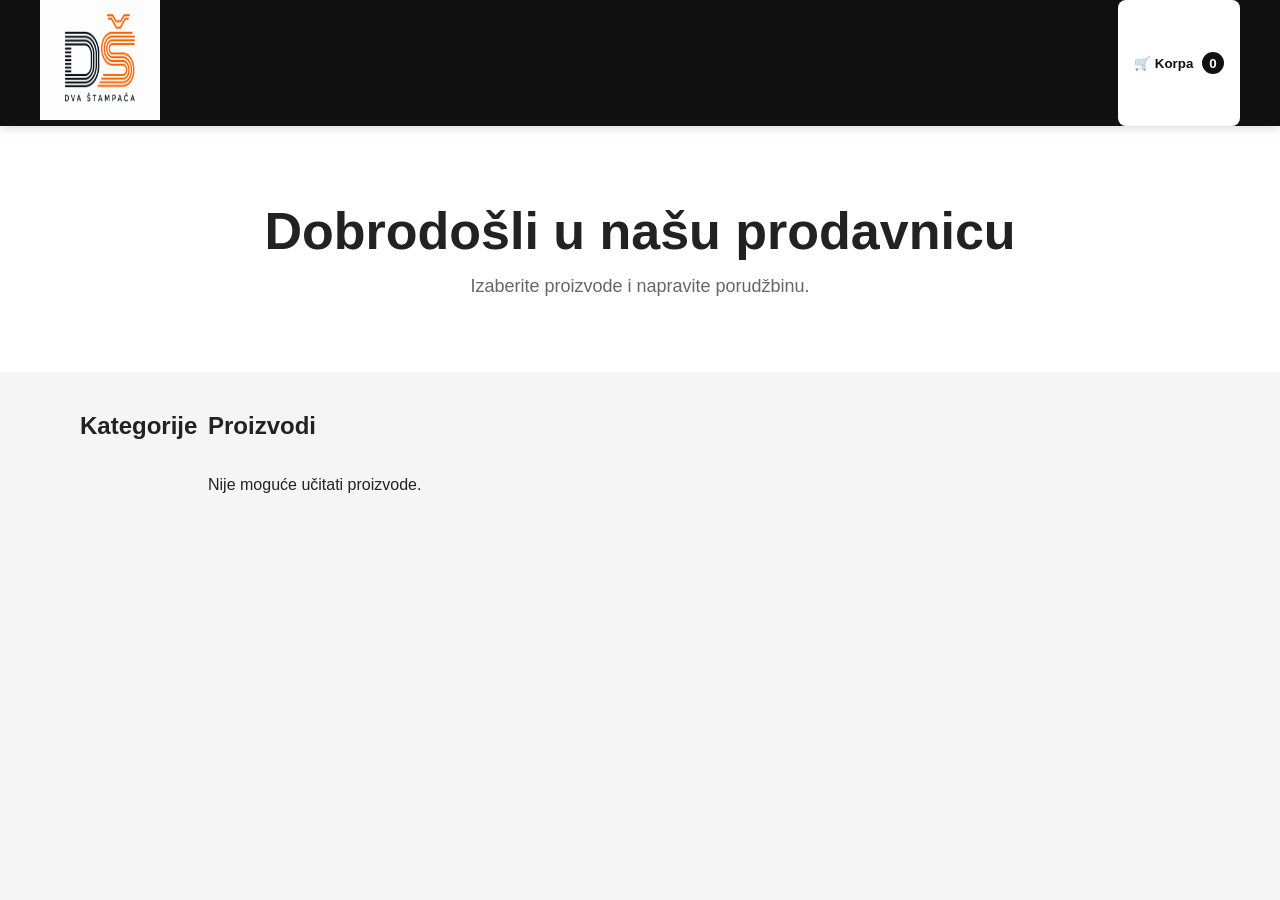
<file: index.html>
<!DOCTYPE html>
<html lang="sr">
<head>
    <meta charset="UTF-8">
    <meta name="viewport" content="width=device-width, initial-scale=1.0">

    <title>ONLINE SHOP</title>

    <link rel="stylesheet" href="css/style.css">
</head>

<body>

<header class="header">
    <div class="container header-inner">

        <div class="logo">
            <img src="LOGO.png" alt="DVA STAMPACA" style="width:120px;height:120px;">
        </div>

        <button class="cart-button" onclick="openCart()">
            🛒 Korpa
            <span id="cart-count">0</span>
        </button>

    </div>
</header>


<main>

    <section class="hero">

        <div class="container">

            <h1>Dobrodošli u našu prodavnicu</h1>

            <p>
                Izaberite proizvode i napravite porudžbinu.
            </p>

        </div>

    </section>

<div class="spajac">
    <section class="categories-section">

        <div class="container">

            <h2>Kategorije</h2>

            <div id="categories" class="categories"></div>

        </div>

    </section>


    <section class="products-section">

        <div class="container">

            <div class="section-title">

                <h2>Proizvodi</h2>

                <span id="product-count"></span>

            </div>

            <div id="products" class="products"></div>

        </div>

    </section>
</div>
</main>


<!-- KORPA -->

<div id="cart-modal" class="modal">

    <div class="modal-content">

        <div class="modal-header">

            <h2>🛒 Vaša korpa</h2>

            <button onclick="closeCart()" class="close-button">
                ×
            </button>

        </div>


        <div id="cart-items"></div>


        <div class="cart-total">

            <span>Ukupno:</span>

            <strong id="cart-total">0 RSD</strong>

        </div>


        <button
            id="checkout-button"
            class="primary-button"
            onclick="openCheckout()">

            Nastavi na poručivanje

        </button>

    </div>

</div>


<!-- PORUDŽBINA -->

<div id="checkout-modal" class="modal">

    <div class="modal-content">

        <div class="modal-header">

            <h2>📦 Poručivanje</h2>

            <button onclick="closeCheckout()" class="close-button">
                ×
            </button>

        </div>


        <form id="order-form">

            <label>
                Ime i prezime
            </label>

            <input
                type="text"
                id="customer-name"
                required
                placeholder="Vaše ime i prezime">


            <label>
                Telefon
            </label>

            <input
                type="tel"
                id="customer-phone"
                required
                placeholder="06x xxx xxxx">


            <label>
                Adresa
            </label>

            <input
                type="text"
                id="customer-address"
                required
                placeholder="Ulica i broj">


            <label>
                Grad
            </label>

            <input
                type="text"
                id="customer-city"
                required
                placeholder="Grad">


            <label>
                Napomena
            </label>

            <textarea
                id="customer-note"
                placeholder="Dodatna napomena (opciono)">
            </textarea>


            <div class="checkout-summary">

                <span>Ukupno za plaćanje:</span>

                <strong id="checkout-total">
                    0 RSD
                </strong>

            </div>


            <button
                type="submit"
                class="primary-button">

                Potvrdi porudžbinu

            </button>

        </form>

    </div>

</div>


<!-- USPEŠNA PORUDŽBINA -->

<div id="success-modal" class="modal">

    <div class="modal-content success-content">

        <div class="success-icon">
            ✓
        </div>

        <h2>Porudžbina je primljena!</h2>

        <p>
            Hvala na porudžbini.
        </p>

        <p>
            Uskoro ćemo vas kontaktirati.
        </p>

        <button
            class="primary-button"
            onclick="closeSuccess()">

            U redu

        </button>

    </div>

</div>


<script src="js/app.js"></script>

</body>
</html>
</file>
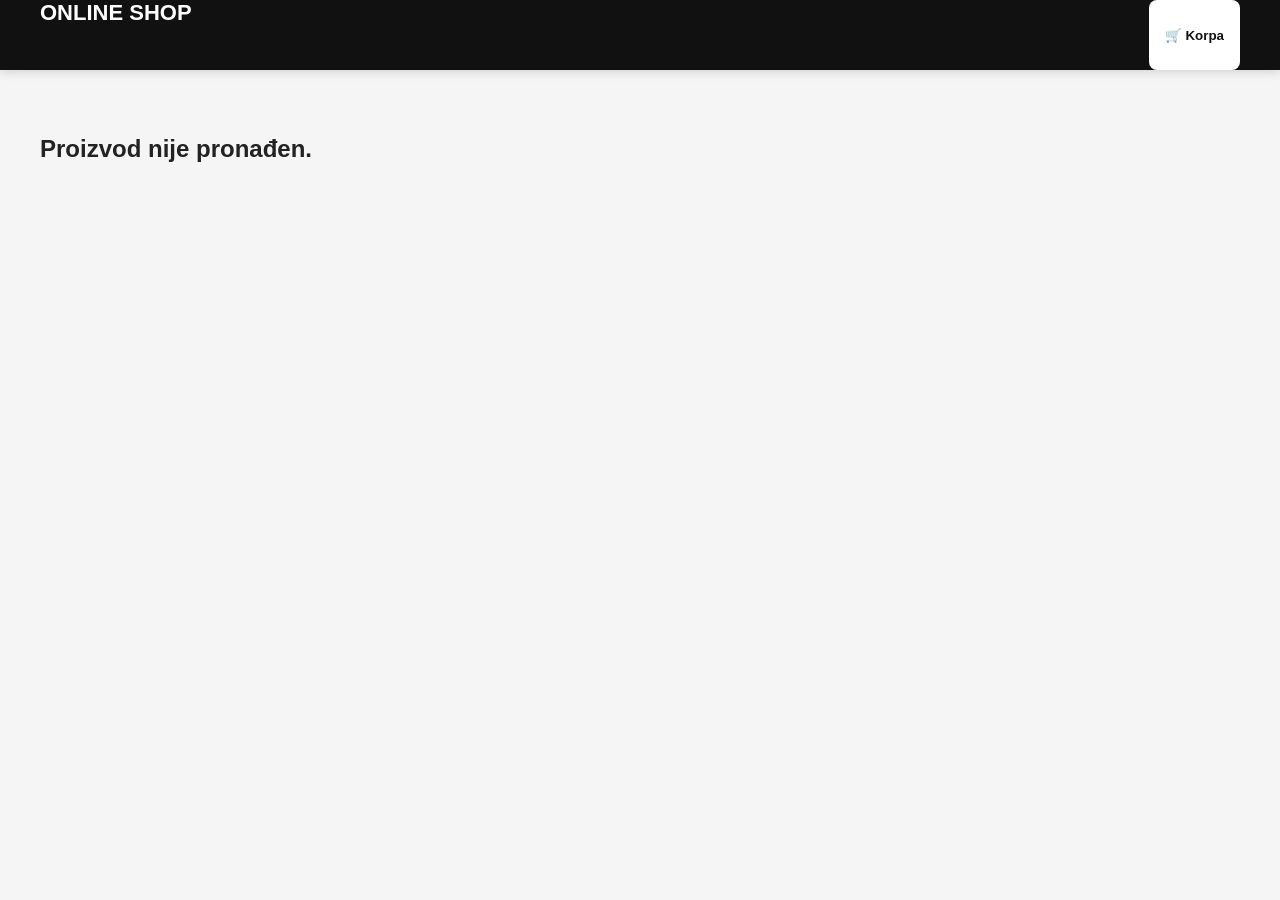
<file: product.html>
<!DOCTYPE html>
<html lang="sr">

<head>

    <meta charset="UTF-8">

    <meta
        name="viewport"
        content="width=device-width, initial-scale=1.0"
    >

    <title>Proizvod | ONLINE SHOP</title>

    <link
        rel="stylesheet"
        href="css/style.css"
    >

    <link
        rel="stylesheet"
        href="css/product.css"
    >

</head>


<body>

<header class="header">

    <div class="container header-inner">

        <a
            href="index.html"
            class="logo"
            style="color:white;text-decoration:none;"
        >
            ONLINE SHOP
        </a>


        <button
            class="cart-button"
            onclick="window.location.href='index.html'"
        >
            🛒 Korpa
        </button>

    </div>

</header>


<main>

    <div
        id="product-page"
        class="product-page container"
    >

        <p>Učitavanje proizvoda...</p>

    </div>

</main>


<script src="js/product.js"></script>

</body>

</html>
</file>
<file: css/style.css>
* {
    box-sizing: border-box;
}

html {
    scroll-behavior: smooth;
}

body {
    margin: 0;
    font-family: Arial, Helvetica, sans-serif;
    background: #f5f5f5;
    color: #222;
}

button,
input,
textarea {
    font-family: inherit;
}

.container {
    width: min(1200px, calc(100% - 32px));
    margin: auto;
}


/* HEADER */

.header {
    position: sticky;
    top: 0;
    z-index: 100;

    background: #111;
    color: white;

    box-shadow: 0 2px 10px rgba(0,0,0,0.15);
}

.header-inner {
    min-height: 70px;

    display: flex;
    align-items: left;
    justify-content: space-between;
}

.logo {
    font-size: 22px;
    font-weight: 800;
}

.cart-button {
    border: none;
    background: white;
    color: #111;

    padding: 11px 16px;

    border-radius: 8px;

    cursor: pointer;

    font-weight: bold;
}

#cart-count {
    display: inline-flex;

    min-width: 22px;
    height: 22px;

    align-items: center;
    justify-content: center;

    margin-left: 5px;

    background: #111;
    color: white;

    border-radius: 50%;
}


/* HERO */

.hero {
    background: white;
    padding: 75px 0;

    text-align: center;
}

.hero h1 {
    margin: 0 0 15px;

    font-size: clamp(32px, 5vw, 52px);
}

.hero p {
    margin: 0;

    color: #666;

    font-size: 18px;
}


/* CATEGORIES */
.spajac {
    display: flex;
}

.categories-section {
    padding: 40px 5% 40px;
    width: 15%;
}

.categories-section h2,
.products-section h2 {
    margin-top: 0;
}

.categories {
    display: flex;
    gap: 10px;

    flex-wrap: wrap;
}

.category-button {
    padding: 12px 20px;

    border: 1px solid #ddd;

    background: white;

    border-radius: 30px;

    cursor: pointer;

    font-weight: bold;
}

.category-button.active {
    background: #111;
    color: white;
    border-color: #111;
}


/* PRODUCTS */

.products-section {
    padding: 40px 0 80px;
    width: 85%;
}

.section-title {
    display: flex;

    align-items: center;
    justify-content: space-between;
}

#product-count {
    color: #777;
}

.products {
    display: grid;

    grid-template-columns:
        repeat(4, minmax(0, 1fr));

    gap: 20px;
}

.product {
    background: white;

    border-radius: 14px;

    overflow: hidden;

    border: 1px solid #e5e5e5;

    transition:
        transform 0.2s,
        box-shadow 0.2s;
}

.product:hover {
    transform: translateY(-3px);

    box-shadow:
        0 8px 25px rgba(0,0,0,0.08);
}

.product-image {
    width: 100%;

    aspect-ratio: 1 / 1;

    object-fit: cover;

    background: #eee;
}

.product-info {
    padding: 18px;
}

.product-name {
    margin: 0 0 8px;

    font-size: 19px;
}

.product-description {
    min-height: 42px;

    margin: 0 0 15px;

    color: #666;

    line-height: 1.4;
}

.product-bottom {
    display: flex;

    align-items: center;
    justify-content: space-between;

    gap: 10px;
}

.product-price {
    font-size: 18px;
    font-weight: bold;
}

.add-button {
    border: none;

    background: #111;
    color: white;

    padding: 10px 14px;

    border-radius: 7px;

    cursor: pointer;

    font-weight: bold;
}

.add-button:hover {
    opacity: 0.85;
}


/* MODAL */

.modal {
    display: none;

    position: fixed;

    inset: 0;

    z-index: 1000;

    background: rgba(0,0,0,0.55);

    padding: 20px;

    overflow-y: auto;
}

.modal.show {
    display: flex;

    align-items: center;
    justify-content: center;
}

.modal-content {
    width: min(600px, 100%);

    background: white;

    border-radius: 14px;

    padding: 25px;

    max-height: 90vh;

    overflow-y: auto;
}

.modal-header {
    display: flex;

    align-items: center;
    justify-content: space-between;

    margin-bottom: 20px;
}

.modal-header h2 {
    margin: 0;
}

.close-button {
    border: none;

    background: transparent;

    font-size: 32px;

    cursor: pointer;

    line-height: 1;
}


/* CART */

.cart-item {
    display: flex;

    align-items: center;

    gap: 15px;

    padding: 15px 0;

    border-bottom: 1px solid #eee;
}

.cart-item-image {
    width: 70px;
    height: 70px;

    object-fit: cover;

    border-radius: 8px;
}

.cart-item-info {
    flex: 1;
}

.cart-item-info h3 {
    margin: 0 0 5px;

    font-size: 16px;
}

.cart-item-info p {
    margin: 0;

    color: #666;
}

.quantity {
    display: flex;

    align-items: center;

    gap: 8px;
}

.quantity button {
    width: 30px;
    height: 30px;

    border: 1px solid #ddd;

    background: white;

    border-radius: 6px;

    cursor: pointer;
}

.cart-total {
    display: flex;

    justify-content: space-between;

    padding: 20px 0;

    font-size: 20px;
}


/* FORM */

label {
    display: block;

    margin: 15px 0 7px;

    font-weight: bold;
}

input,
textarea {
    width: 100%;

    padding: 13px;

    border: 1px solid #ccc;

    border-radius: 7px;

    font-size: 16px;
}

textarea {
    min-height: 100px;

    resize: vertical;
}

.primary-button {
    width: 100%;

    padding: 14px;

    border: none;

    border-radius: 8px;

    background: #111;

    color: white;

    cursor: pointer;

    font-size: 16px;

    font-weight: bold;
}

.primary-button:hover {
    opacity: 0.85;
}

.checkout-summary {
    display: flex;

    justify-content: space-between;

    margin: 25px 0;

    font-size: 19px;
}


/* SUCCESS */

.success-content {
    text-align: center;
}

.success-icon {
    width: 70px;
    height: 70px;

    margin: 0 auto 20px;

    display: flex;

    align-items: center;
    justify-content: center;

    border-radius: 50%;

    background: #111;
    color: white;

    font-size: 40px;
}


/* EMPTY */

.empty-cart {
    padding: 30px 0;

    text-align: center;

    color: #777;
}


/* MOBILE */

@media (max-width: 900px) {

    .products {
        grid-template-columns:
            repeat(3, minmax(0, 1fr));
    }

}


@media (max-width: 650px) {

    .products {
        grid-template-columns:
            repeat(2, minmax(0, 1fr));

        gap: 12px;
    }

    .product-info {
        padding: 12px;
    }

    .product-bottom {
        flex-direction: column;

        align-items: stretch;
    }

    .product-price {
        text-align: center;
    }

    .hero {
        padding: 55px 0;
    }

    .cart-item {
        align-items: flex-start;
    }

}


@media (max-width: 420px) {

    .container {
        width: min(100% - 20px, 1200px);
    }

    .logo {
        font-size: 18px;
    }

    .cart-button {
        padding: 9px 11px;
    }

}
</file>
<file: css/product.css>
.product-page {
    padding-top: 45px;
    padding-bottom: 70px;
}


.product-detail {
    display: grid;

    grid-template-columns:
        1.1fr 1fr;

    gap: 45px;

    background: white;

    padding: 30px;

    border-radius: 16px;
}


/* GALERIJA */

.product-gallery {
    min-width: 0;
}


.main-product-image {
    width: 100%;

    aspect-ratio: 1 / 1;

    object-fit: cover;

    border-radius: 12px;

    background: #eee;
}


.product-thumbnails {
    display: flex;

    gap: 10px;

    margin-top: 12px;

    overflow-x: auto;
}


.product-thumbnail {
    width: 75px;
    height: 75px;

    object-fit: cover;

    border-radius: 8px;

    cursor: pointer;

    border: 2px solid transparent;
}


.product-thumbnail.active {
    border-color: #111;
}


/* INFORMACIJE */

.product-detail-info {
    padding: 10px 0;
}


.product-detail-category {
    color: #777;

    font-size: 14px;

    margin-bottom: 8px;
}


.product-detail-title {
    margin: 0 0 15px;

    font-size: clamp(30px, 4vw, 42px);
}


.product-detail-price {
    font-size: 26px;

    font-weight: bold;

    margin: 20px 0;
}


.product-detail-description {
    color: #555;

    line-height: 1.7;

    white-space: pre-line;

    margin-bottom: 25px;
}


.back-link {
    display: inline-block;

    margin-bottom: 20px;

    color: #111;

    text-decoration: none;

    font-weight: bold;
}


.detail-add-button {
    width: 100%;

    padding: 15px;

    border: none;

    border-radius: 8px;

    background: #111;

    color: white;

    font-size: 17px;

    font-weight: bold;

    cursor: pointer;
}


.detail-add-button:hover {
    opacity: 0.85;
}


@media (max-width: 750px) {

    .product-detail {

        grid-template-columns: 1fr;

        gap: 20px;

        padding: 18px;

    }

    .product-page {

        width: min(
            100% - 20px,
            1200px
        );

    }

}
</file>
